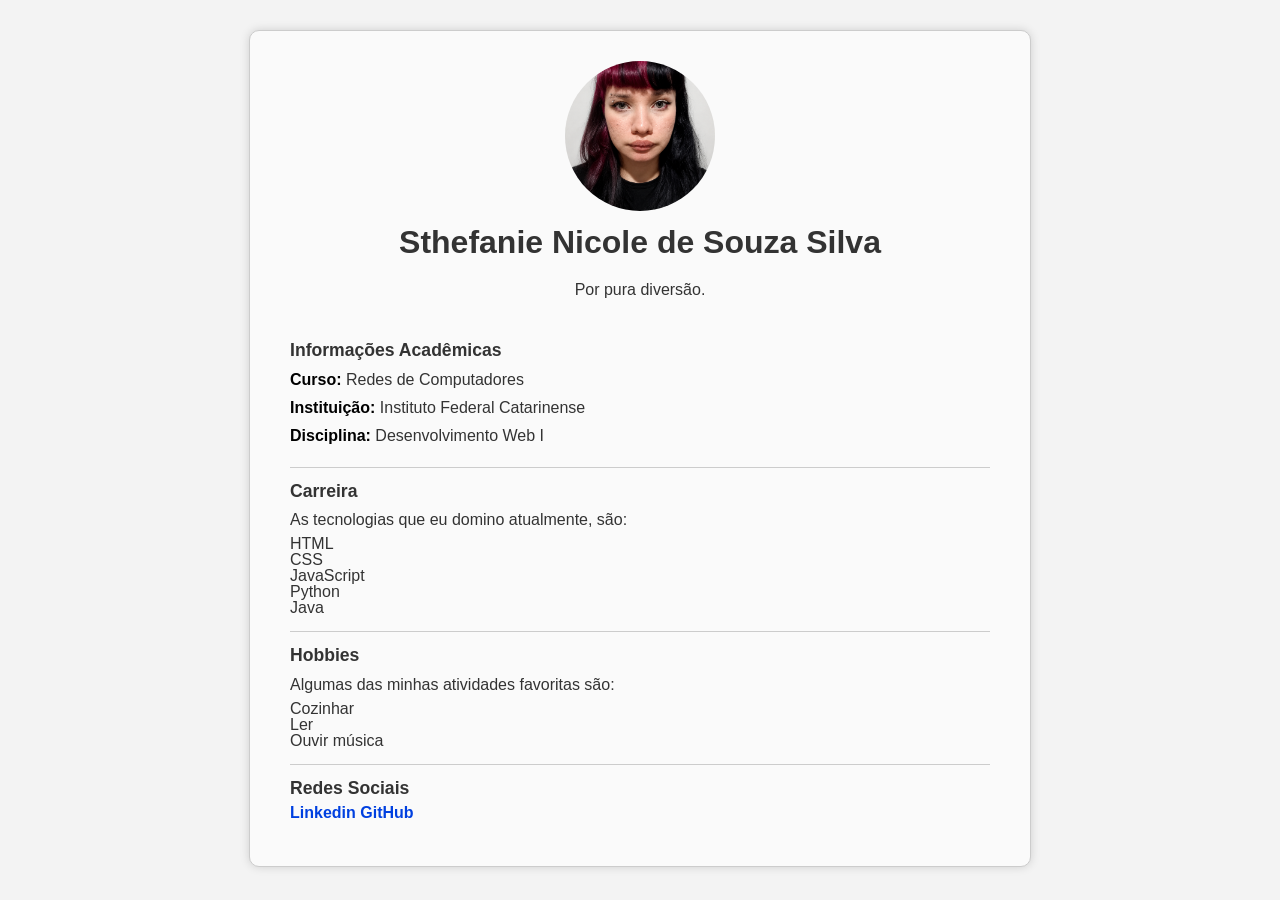
<file: perfil.html>
<!DOCTYPE html>
<html lang="pt-br">
<head>
    <meta charset="UTF-8">
    <meta name="viewport" content="width=device-width, initial-scale=1.0">
    <title>Portifólio - Sthefanie Nicole de Souza Silva</title>
    <link rel="stylesheet" href="./css/reset.css">
    <link rel="stylesheet" href="./css/perfil.css">
    <link rel="stylesheet" href="./css/global.css">
</head>
<body>
    <div class="container">

        <img src="./img/portifolio.png"
        title="Sthefanie IMG"
        alt="Sthefanie Silva">

        <h1>Sthefanie Nicole de Souza Silva</h1>
        <p class="slogan">Por pura diversão.</p>

        <div class="section">
            <h2>Informações Acadêmicas</h2>
            <p><span>Curso:</span> Redes de Computadores</p>
            <p><span>Instituição:</span> Instituto Federal Catarinense</p>
            <p><span>Disciplina:</span> Desenvolvimento Web I</p>
        </div>

        <div class="section">
            <h2>Carreira</h2>
            <p>As tecnologias que eu domino atualmente, são:</p>
            <ul>
                <li>HTML</li>
                <li>CSS</li>
                <li>JavaScript</li>
                <li>Python</li>
                <li>Java</li>
            </ul>
        </div>

        <div class="section">
            <h2>Hobbies</h2>
            <p>Algumas das minhas atividades favoritas são:</p>
            <ul>
                <li>Cozinhar</li>
                <li>Ler</li>
                <li>Ouvir música</li>
            </ul>
        </div>

        <div class="section">
            <h2>Redes Sociais</h2>
            <ul class="social-list">
                <li>
                    <a href="https://www.linkedin.com/in/sthefanie-nicole-s-silva"
                    target="_blank"
                    rel="noopener noreferrer">Linkedin</a>
                    <a href="https://www.github.com/patinhocodador99/"
                    target="_blank"
                    rel="noopener noreferrer">GitHub</a>
                </li>
            </ul>
        </div>

    </div>
</body>
</html>
</file>
<file: css/perfil.css>
body {
    font-family: Arial, sans-serif;
    margin: 0;
    padding: 30px 15px;
    background-color: #eeaff4;
}

.container {
    max-width: 700px;
    margin: 0 auto;
    padding: 30px 40px;
    background-color: #fafafa;
    border: 1px solid #ccc;
    box-shadow: 0 0 10px rgba(0, 0, 0, 0.15);
    border-radius: 10px;
}

img {
    width: 150px;
    height: 150px;
    border-radius: 50%;
    object-fit: cover;
    margin: 0 auto 15px auto;
    display: block;
}

h1 {
    text-align: center;
    font-weight: bold;
    font-size: 2rem;
    color: #333;
    padding-bottom: 20px;
}

h2 {
    color: #333;
    font-weight: bold;
    font-size: 1.1rem;
    padding-bottom: 8px;
}

p {
    line-height: 1.5;
    font-size: 1rem;
    padding-bottom: 4px;
}

.slogan {
    text-align: center;
    font-size: 1rem;
    padding-bottom: 25px;
}

span {
    font-weight: bold;
    color: #000000;
}

.section {
    padding: 15px 0;
    border-bottom: 1px solid #ccc;
}

.section:last-child {
    border-bottom: none;
}

ul {
    list-style-type: none;
    padding: 0;
}

.social-list li {
    display: inline-block;
    margin-right: 15px;
}

.social-list a {
    color: hsl(223, 100%, 44%);
    text-decoration: none;
    font-weight: bold;
}

.social-list a:hover {
    text-decoration: underline;
}
</file>
<file: css/global.css>
body {
    margin: 0;
    background-color: #f3f3f3;
    color: #333;
    font-family: Arial, Helvetica, sans-serif;
}

body > header {
    background-color: #173b82;
    color:#fff;
    text-align: center;
    padding: 25px;
}

body > header > h1{
    font-size: 2em;
    margin-bottom: 5px;
}

body > header > p {
    padding: 10px;
}

nav > ul {
    padding: 0;
    list-style: none;
}

nav li {
    display: inline;
    margin: 10px;
}

nav a {
    color: #fff;
    text-decoration: none;
    font-weight: bold;
}

nav a:hover{
    text-decoration: underline;
    color: yellow;
}

body > footer {
    background-color: #102563;
    color: #fff;
    padding: 20px;
    text-align: center;
}
</file>
